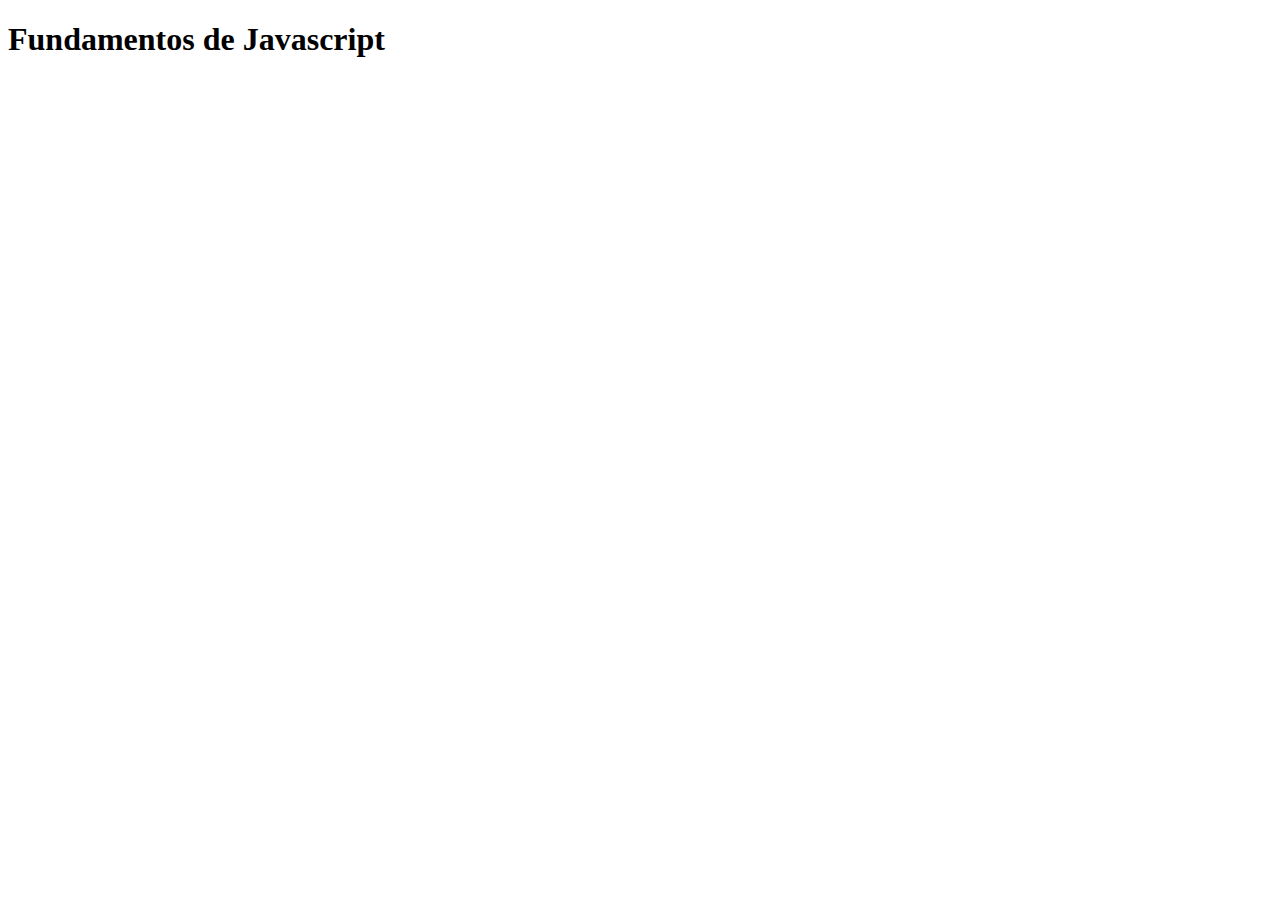
<file: 01-Fundamentos/index.html>
<!DOCTYPE html>
<html lang="en">
<head>
    <meta charset="UTF-8">
    <meta http-equiv="X-UA-Compatible" content="IE=edge">
    <meta name="viewport" content="width=device-width, initial-scale=1.0">
    <title>Document</title>
</head>
<body>
    <h1>Fundamentos de Javascript</h1>

    <script src="operadoresLogicos.js"></script>
</body>
</html>
</file>
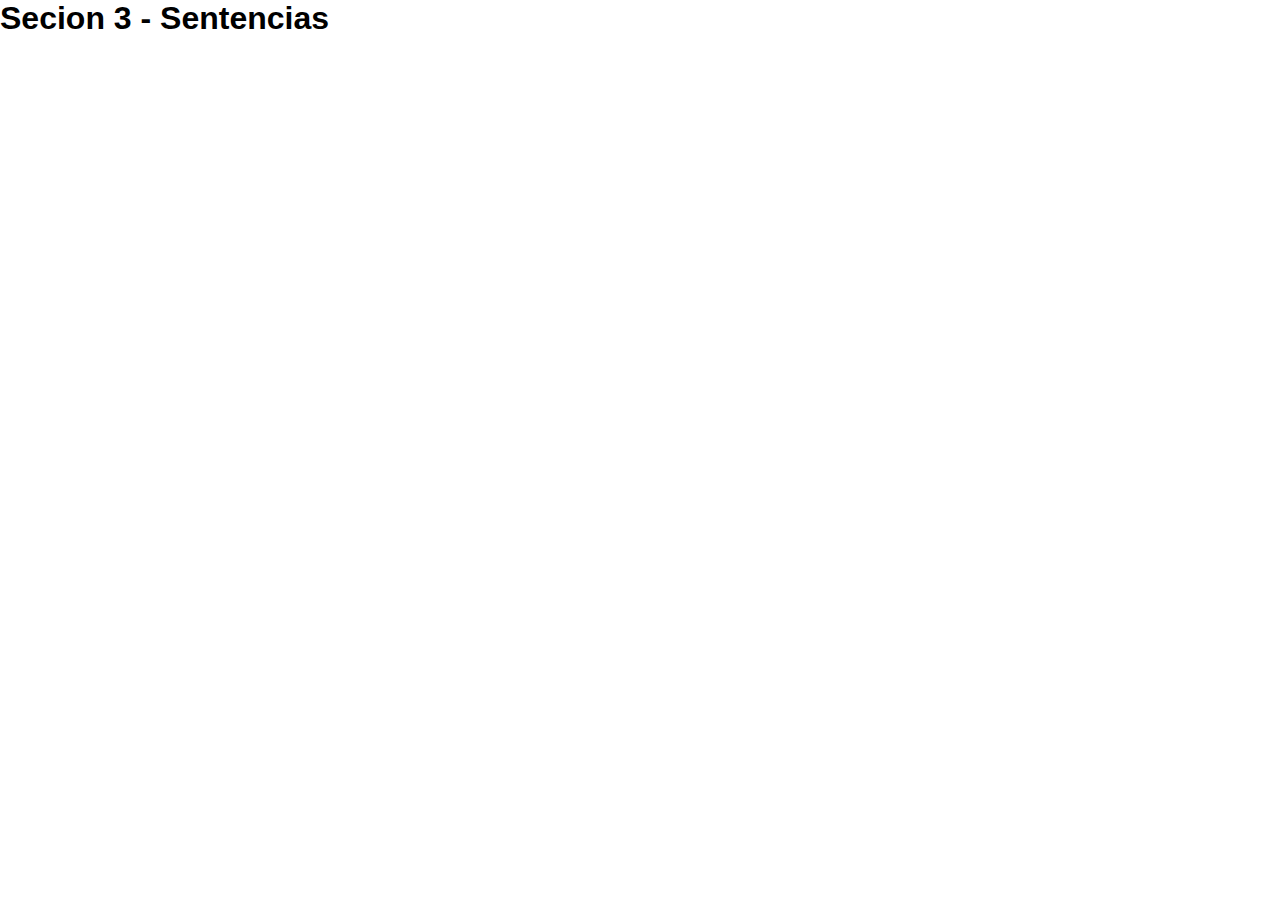
<file: 02-Html-css3/index.html>
<!DOCTYPE html>
<html lang="en">
<head>
    <meta charset="UTF-8">
    <meta http-equiv="X-UA-Compatible" content="IE=edge">
    <title>Page title</title>
    <meta name="viewport" content="width=device-width, initial-scale=1.0">
    <link rel="stylesheet" href="main.css">
</head>
<body>
    <div>
        <h1>Secion 3 - Sentencias</h1>
    </div>
    <script src="app.js"></script>
</body>
</html>
</file>
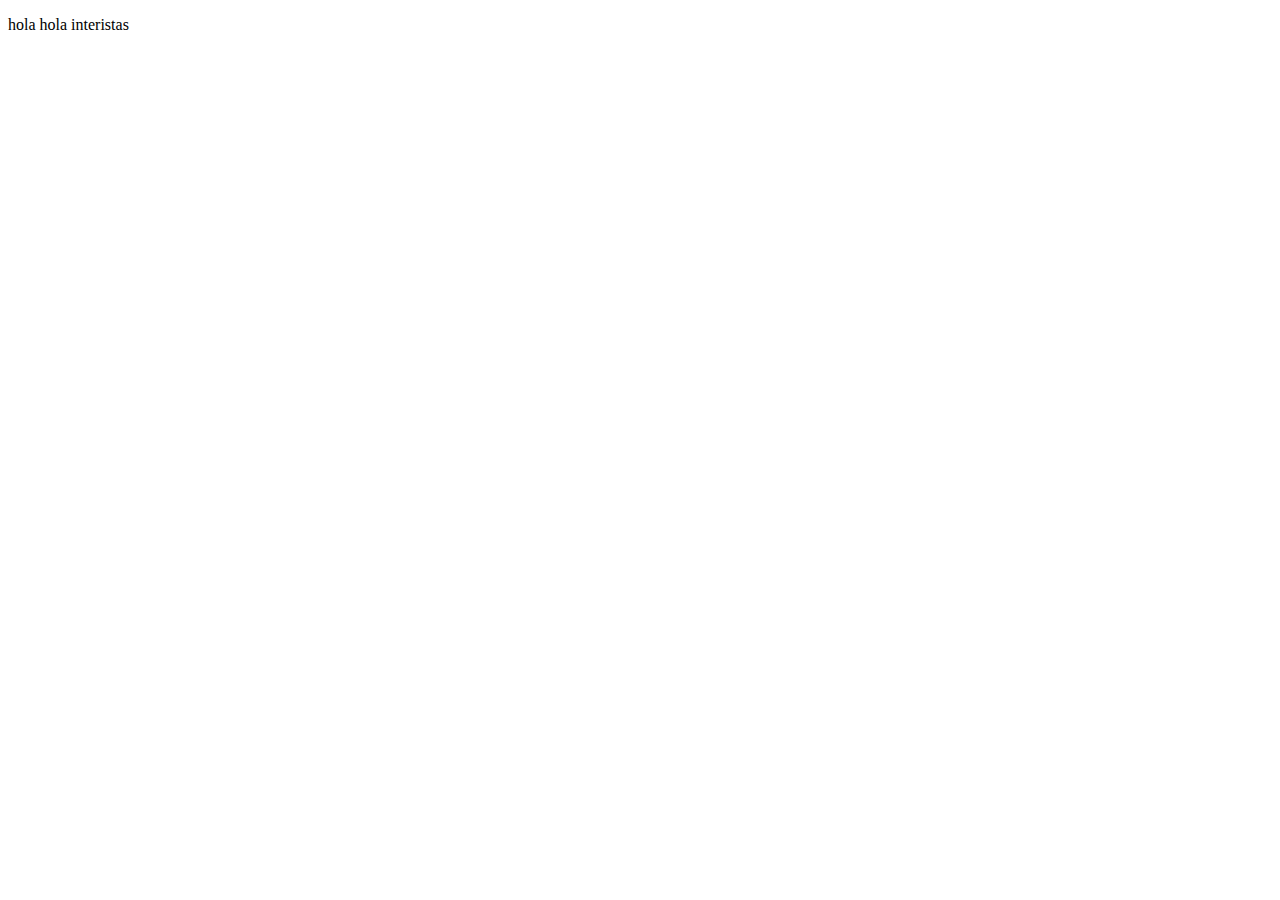
<file: 05-Arreglos-Objetos/index.html>
<!DOCTYPE html>
<html lang="en">
<head>
    <meta charset="UTF-8">
    <meta http-equiv="X-UA-Compatible" content="IE=edge">
    <meta name="viewport" content="width=device-width, initial-scale=1.0">
    <title>Arreglos</title>
</head>
<body>
    <script src="app.js"></script>
    <p>hola hola interistas</p>
</body>
</html>
</file>
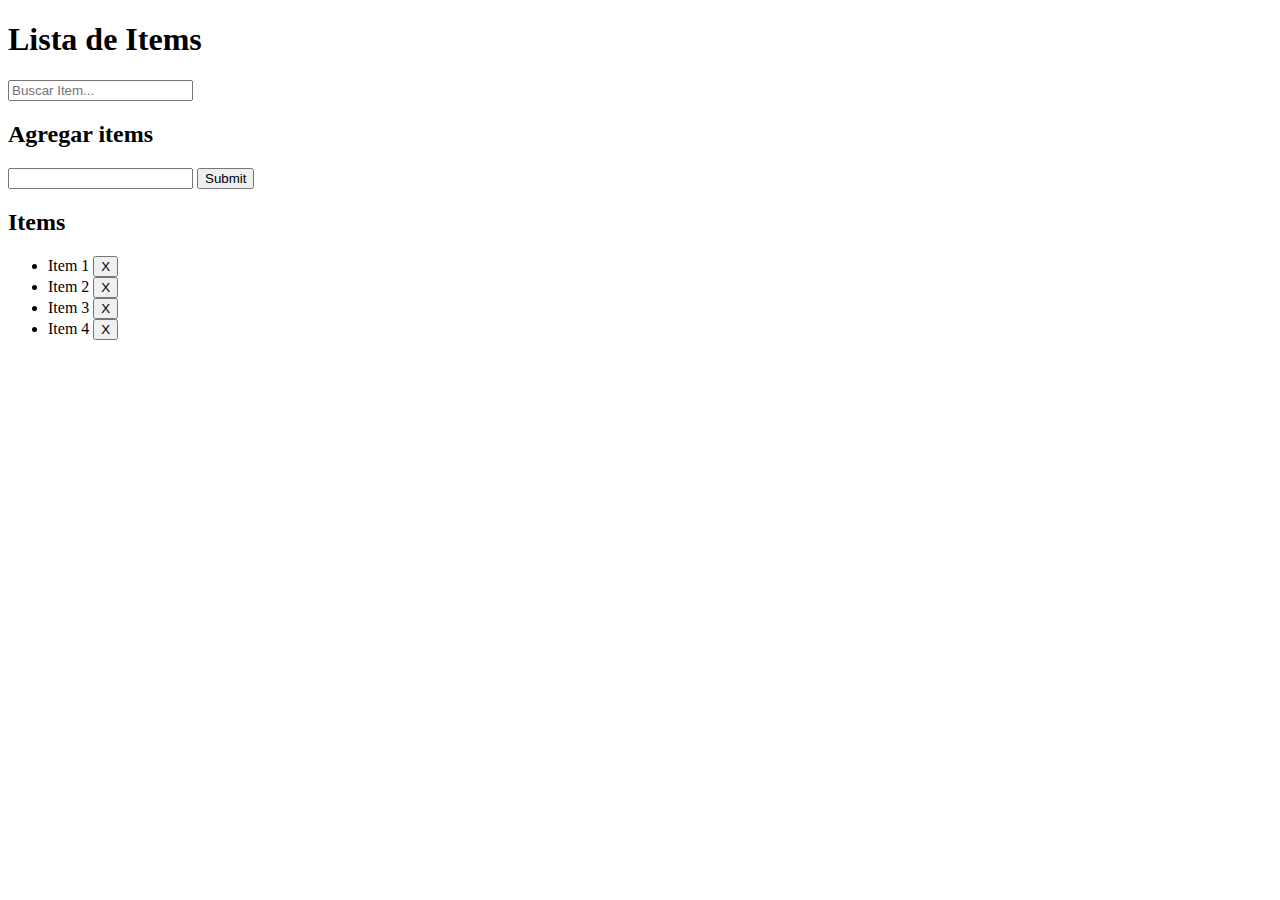
<file: 06-DOM/index.html>
<!DOCTYPE html>
<html lang="en">
<head>
  <meta charset="UTF-8">
  <meta name="viewport" content="width=device-width, initial-scale=1.0">
  <meta http-equiv="X-UA-Compatible" content="ie=edge">
  <link rel="stylesheet" href="https://maxcdn.bootstrapcdn.com/bootstrap/4.0.0-beta/css/bootstrap.min.css" integrity="sha384-/Y6pD6FV/Vv2HJnA6t+vslU6fwYXjCFtcEpHbNJ0lyAFsXTsjBbfaDjzALeQsN6M" crossorigin="anonymous">
  <title>Lista de Items</title>
</head>
<body>
  <header id="main-header" class="bg-info text-white p-4 mb-3">
    <div class="container">
      <div class="row">
        <div class="col-md-6">
          <h1 id="header-title">Lista de Items</h1>
        </div>
        <div class="col-md-6 align-self-center">
          <input type="text" class="form-control" id="filtro" placeholder="Buscar Item...">
        </div>
      </div>
    </div>
  </header>
  <div class="container">
   <div id="main" class="card card-body">
    <h2 class="title">Agregar items</h2>
    <form id="formAgregar" class="form-inline mb-3">
      <input type="text" id="item" class="form-control mr-2">
      <input type="submit" class="btn btn-dark" value="Submit">
    </form>
    <h2 class="title">Items</h2>
    <ul id="items" class="list-group">
      <li class="list-group-item">
        Item 1
        <button class="btn btn-danger btn-sm float-right eliminar">X</button>
      </li>
      <li class="list-group-item">
        Item 2
        <button class="btn btn-danger btn-sm float-right eliminar">X</button>
      </li>
      <li class="list-group-item">
        Item 3
        <button class="btn btn-danger btn-sm float-right eliminar">X</button>
      </li>
      <li class="list-group-item">
        Item 4
        <button class="btn btn-danger btn-sm float-right eliminar">X</button>
      </li>
    </ul>
    <br>
    <!-- <button id='boton' class="btn btn-dark">Hacer Click</button> -->
   </div>
  </div>
  <script src="app.js"></script>
</body>
</html>
</file>
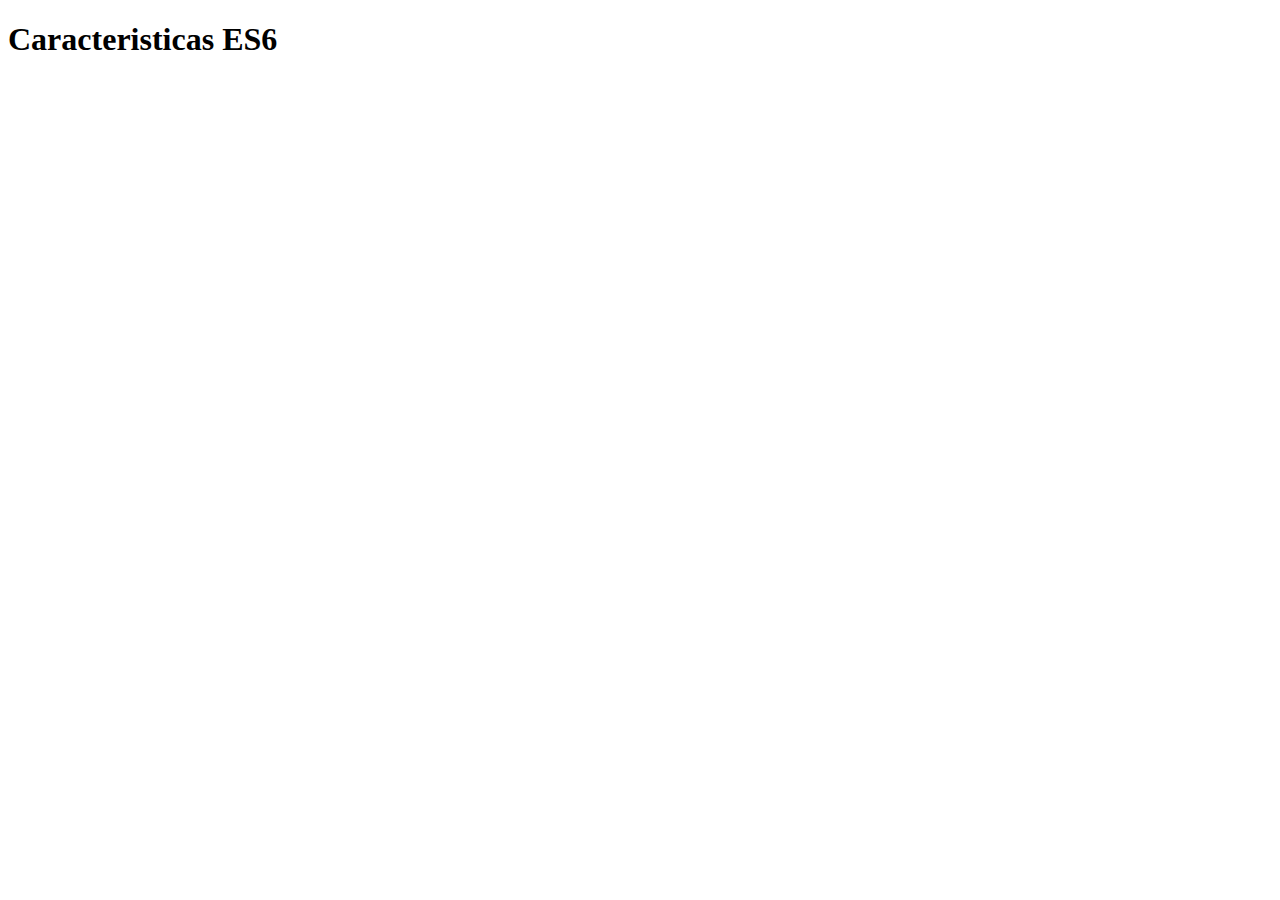
<file: 07-ES6/index.html>
<!DOCTYPE html>
<html lang="en">
<head>
    <meta charset="UTF-8">
    <meta name="viewport" content="width=device-width, initial-scale=1.0">
    <title>Caracteristicas ES6</title>
</head>
<body>
    <h1>Caracteristicas ES6</h1>
    <script src="app.js"></script>
</body>
</html>
</file>
<file: 02-Html-css3/main.css>
* {
    margin: 0;
    padding: 0;
}

body {
    font-family: Arial, Helvetica, sans-serif;
    position: relative;
    color: black;
}

.imagen {
    border: 2px;
    border-color: red;
    border-style: inset;
}
</file>
